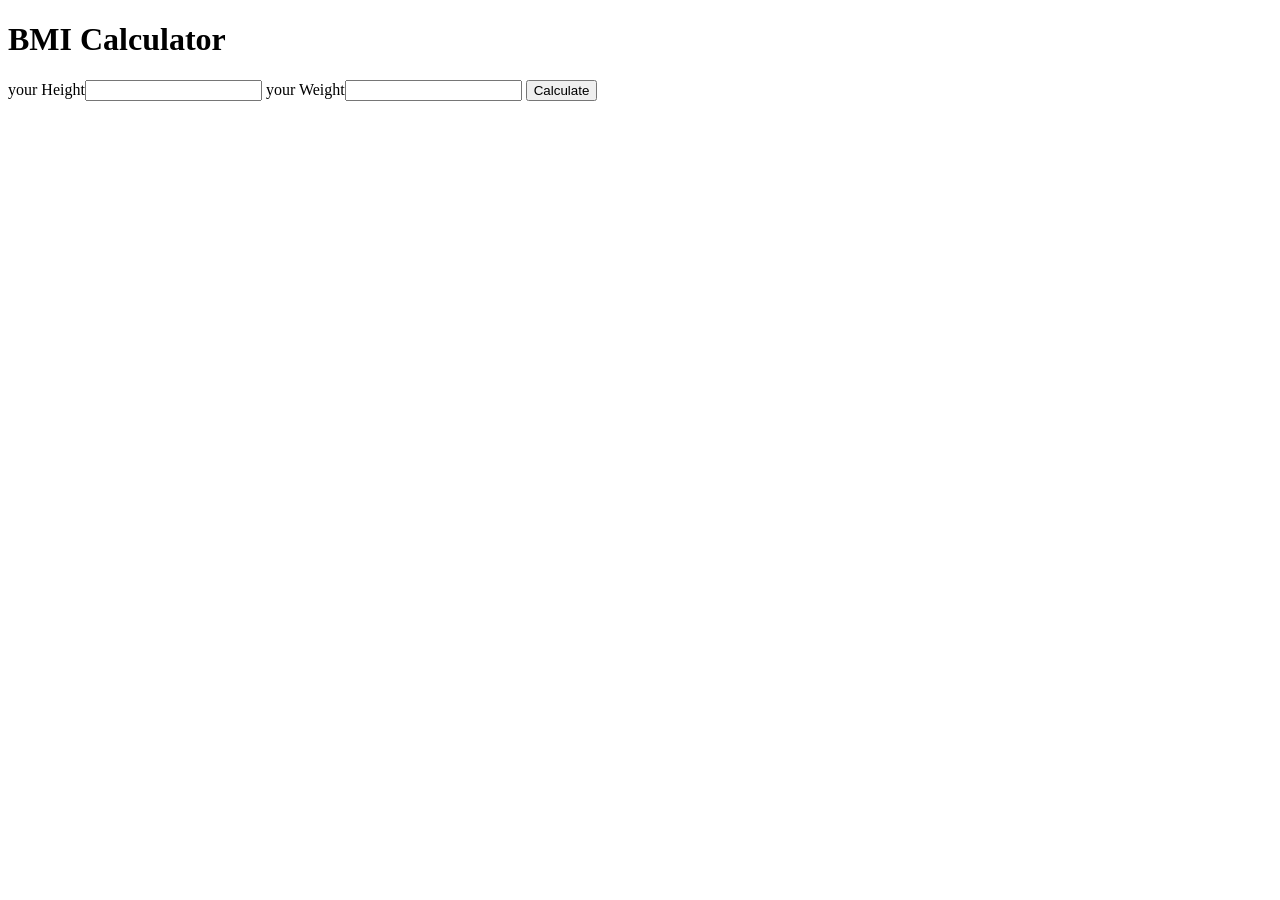
<file: src/07_projects/BMI_Calculator/index.html>
<!DOCTYPE html>
<html lang="en">
<head>
    <meta charset="UTF-8">
    <meta name="viewport" content="width=device-width, initial-scale=1.0">
    <title>Document</title>
</head>
<body>
    <h1>BMI Calculator</h1>
    <form action="">
        <label for="">your Height</label><input type="number" name="" id="height">
        <label for="">your Weight</label><input type="number" name="" id="weight">
        <button >Calculate</button>
        <div id="Result"></div>


    </form>
    <script src="app.js"></script>
</body>
</html>
</file>
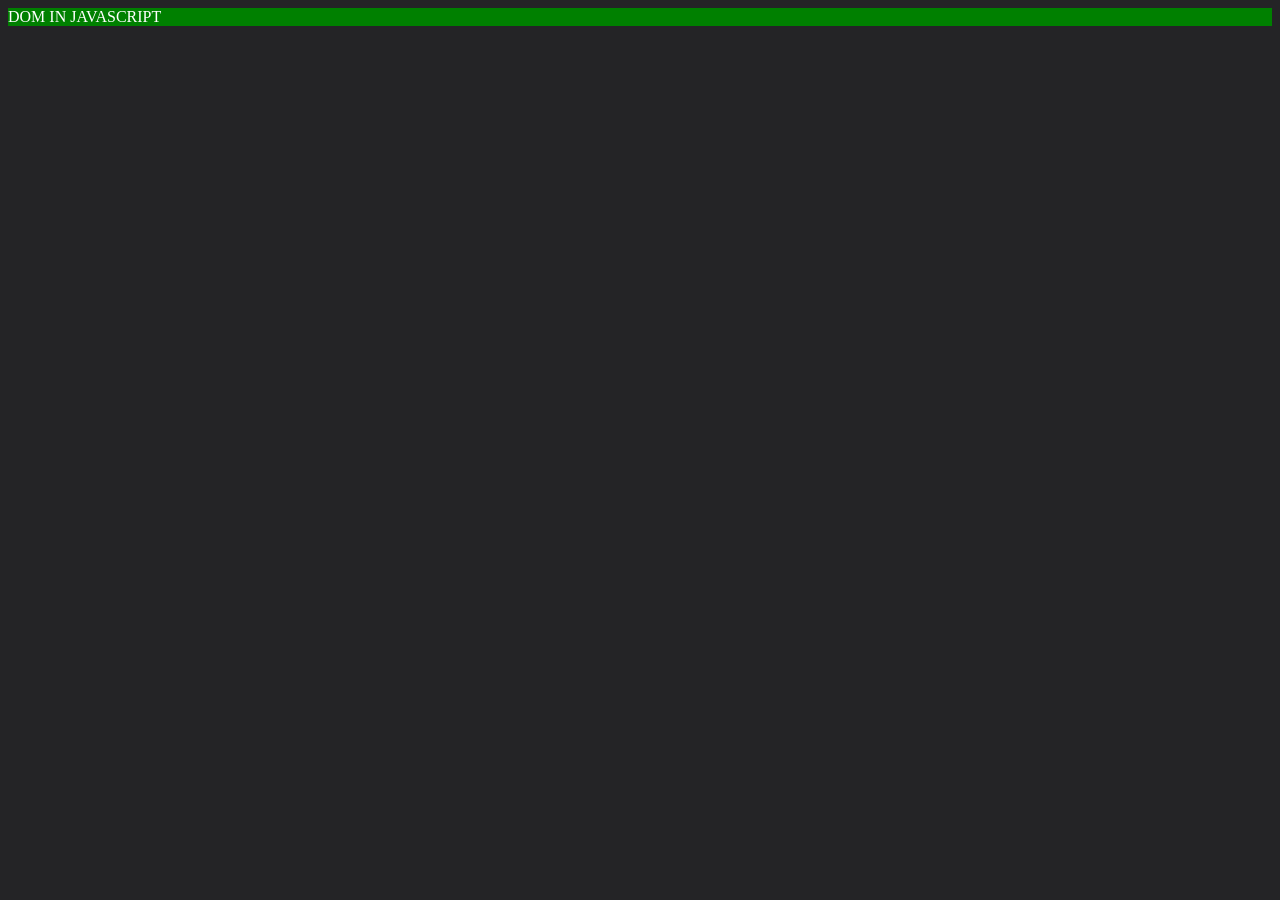
<file: src/06_dom/Add_element_dom.html>
<!DOCTYPE html>
<html lang="en">
<head>
    <meta charset="UTF-8">
    <meta name="viewport" content="width=device-width, initial-scale=1.0">
    <title>create elemnet in dom</title>
</head>
<body style="color: #fff;
    background-color: #242426;">
    
</body>
<script>
    const div= document.createElement("div")
    console.log(div);
    
    div.className="parent"
    div.id="parent1"
    div.setAttribute("class","parent")
    div.style.backgroundColor="green"
    div.innerHTML="DOM IN JAVASCRIPT"
    document.body.appendChild(div)
</script>
</html>
</file>
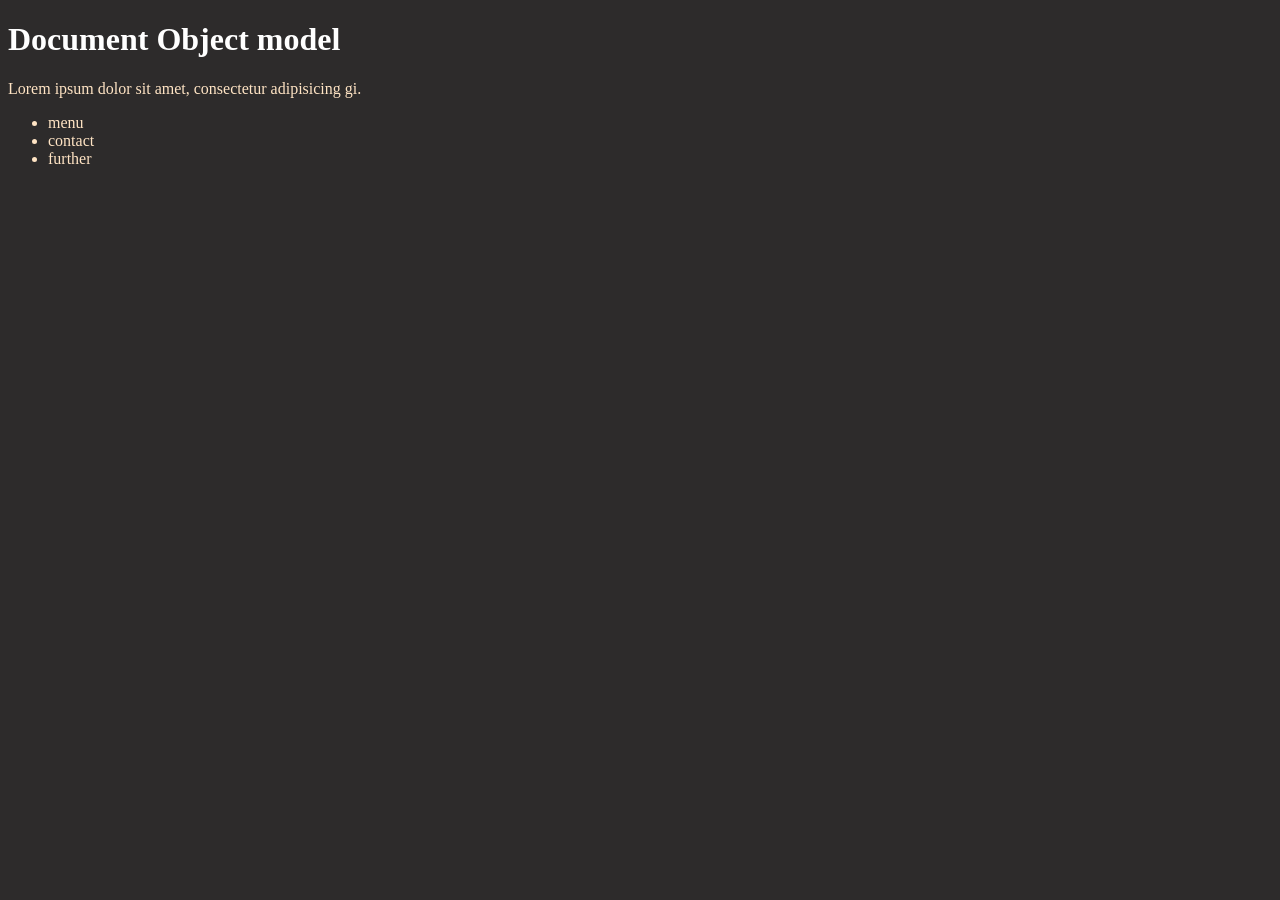
<file: src/06_dom/dom.html>
<!-- document object model -->
 <!DOCTYPE html>
 <html lang="en">
 <head>
    <style>
        .firstheading{
            color: white;
        }
        .firstdiv{
            background: #2d2b2b;
            color: bisque;
          
        }
    </style>
    <title>DOM</title>
 </head>
 <body class="firstdiv">
    <div id="firstdiv1" class="first">
        <h1 id="heading" class="firstheading">Document Object model </h1>
        <p >Lorem ipsum dolor sit amet, consectetur adipisicing gi.</p>
    </div>
    
 </body>
 </html>
<!-- // this is dom tree
 //window -> document -> html->head->tite
   //                         ->body-> div(firstdiv) -> h1(firstheading) -->

   <ul>
    <li>menu</li>
    <li>contact</li>
    <li>further</li>

   </ul>
</file>
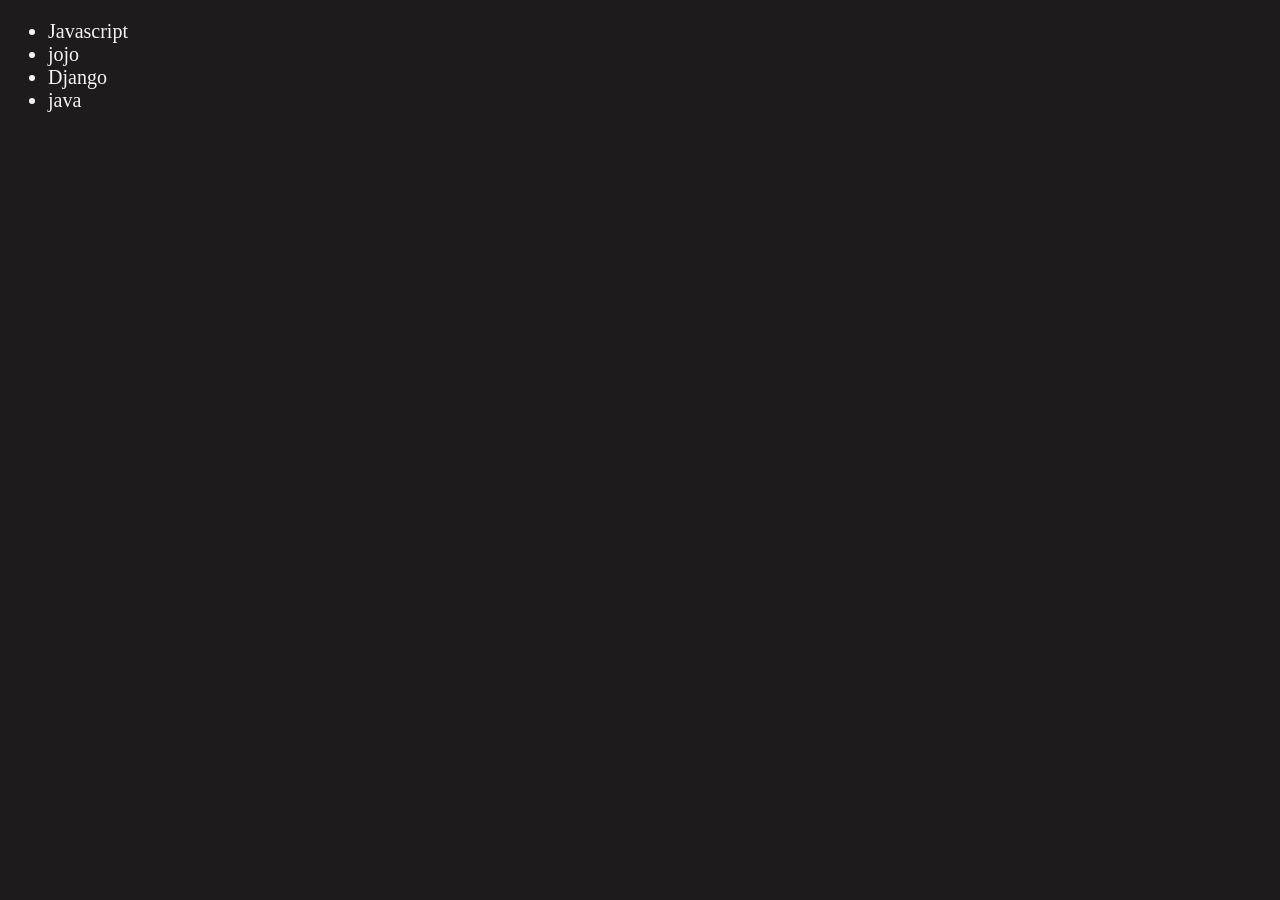
<file: src/06_dom/Edit_Remove_DOM.html>
<!DOCTYPE html>
<html lang="en">
<head>
    <meta charset="UTF-8">
    <meta name="viewport" content="width=device-width, initial-scale=1.0">
    <title>Document</title>
</head>
<body 
style="background-color: rgb(29, 27, 27);
color: whitesmoke;
font-size: 20px;">
    <ul class="parent">
        <li>Javascript</li>
    </ul>
</body>
<script>
    function addlanguage(langname){
const child = document.createElement("li")
child.appendChild(document.createTextNode(langname))
document.querySelector(".parent").appendChild(child)
    }
    addlanguage("python")
    addlanguage("Django")
// ye is tarha bah work hosakta hy and append child ye child ko parent me add karta hy 
// hum innerhtml bah use kar sakte hy lekin ye approch thek nhi bcz woh sara html code wapis likhta hy back me jable append child sirf add karta hy
 function addOptlanguage(langname){
const child = document.createElement("li")
child.innerHTML=`${langname}`
document.querySelector(".parent").appendChild(child)
    }
    addOptlanguage("java")
    // edit value 
    const secondlang=document.querySelector("li:nth-child(2)")
    // secondlang.innerHTML="mojo"
    // secondlang.textContent="mojo"
    const newli=document.createElement("li")
    newli.textContent="jojo"
    secondlang.replaceWith(newli)
    secondlang.outerHTML=`<li>hello</li>`
    // remove
    const firstlang=document.querySelector("li:first-child")
    firstlang.remove()



    
</script>
</html>
</file>
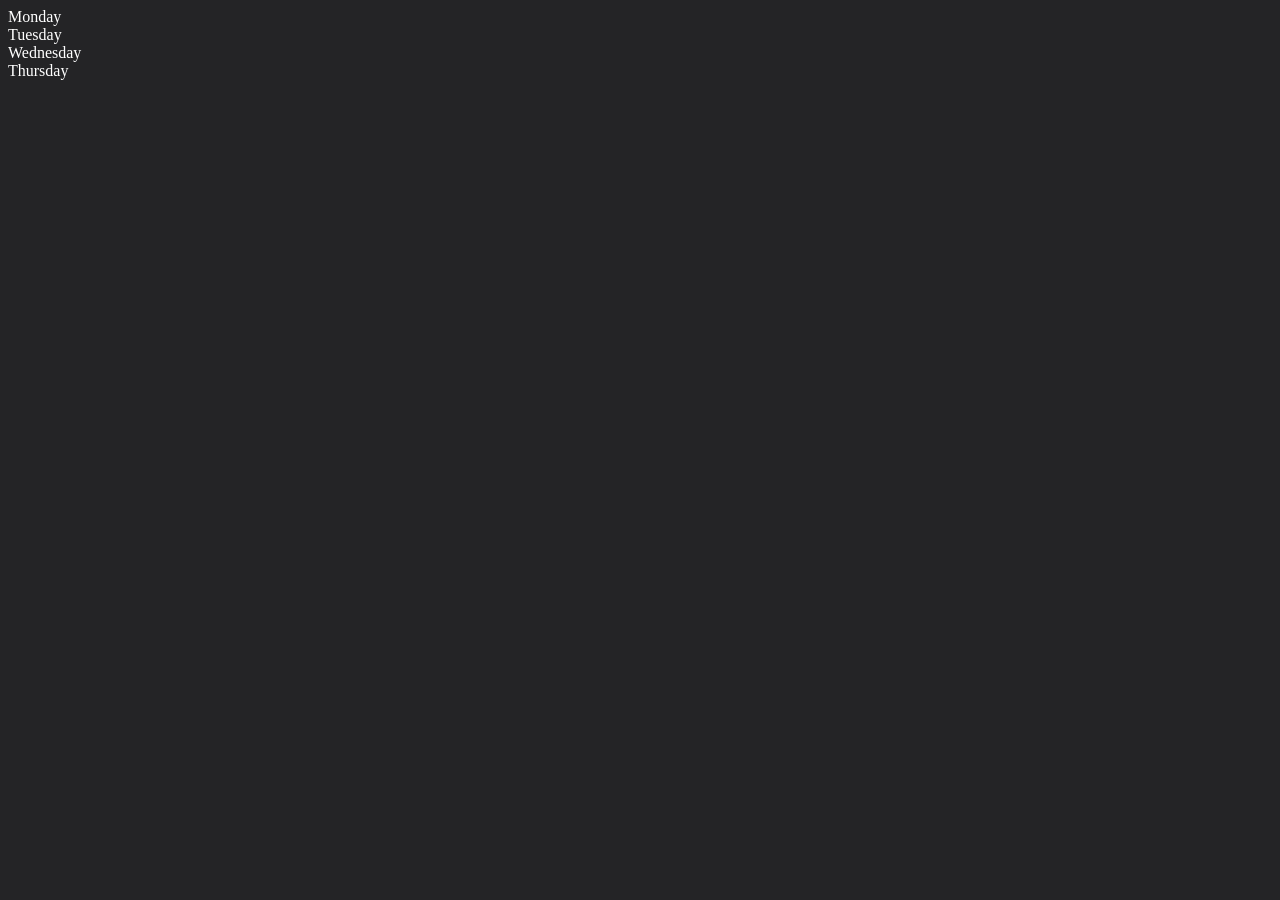
<file: src/06_dom/two.html>
<!DOCTYPE html>
<html lang="en">
<head>
    <meta charset="UTF-8">
    <meta name="viewport" content="width=device-width, initial-scale=1.0">
    <title>Dom | learning</title>
</head>
<body
style="color: #fff;
    background-color: #242426;">
    <div  class="parent">
        <div class="day">Monday</div>
        <div class="day">Tuesday</div>
        <div class="day">Wednesday</div>
        <div class="day">Thursday</div>
    </div>

</body>
<script>
    // .children() ye hume html collection deta hy lekin isme hum for loop laga sakte hy
    // hum parent ka firstelementchild property se first child dekh sakte hy
    // and last elemnet child se last element dekh sakte hy
    // next sibling
    // childnodes me woh mere tree ajata hy like parent text phir div.day phir text kyu ki hum "enter kar ke niche atai hy tou humara text me count hota hy"
    const parent=document.querySelector(".parent")
    console.log(parent.childNodes);// isme pura hteml ka tree agaya hy
    // for (let index = 0; index < parent.children.length; index++) {
    //     console.log( parent.children[index].style.color="yellow")
        
    // }
    console.log(parent.children);
    
    // console.log(parent.firstElementChild);
    // console.log(parent.lastElementChild);
    // console.log(parent.appendChild);
    



    
</script>
</html>
</file>
